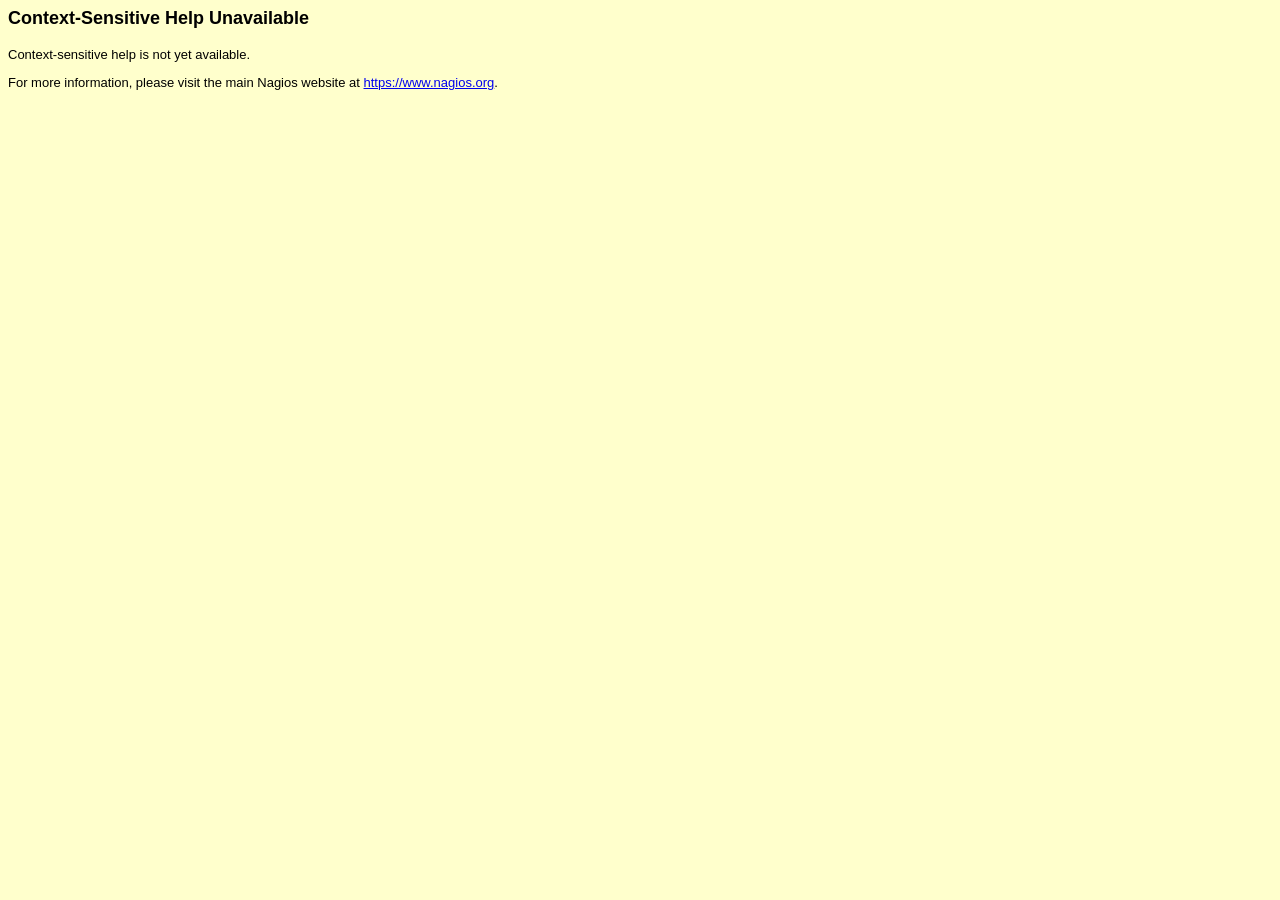
<file: contexthelp/A1.html>
<!DOCTYPE HTML PUBLIC "-//W3C//DTD HTML 4.0 Transitional//EN">

<HTML>
<HEAD>
<TITLE>Context-Sensitive Help Unavailable</TITLE>

<STYLE type="text/css">
<!--
	BODY.help { font-family: arial,serif; background-color : #FFFFCC; color: black; }
	.SectionTitle { font-family: arial,serif; background-color : white; color: black; font-weight: bold; font-size: large; background-color : #FFFFCC; }
	.SectionBody { font-family: arial,serif; background-color : white; color: black; font-size: small; background-color : #FFFFCC; }
-->

</STYLE>

</HEAD>

<BODY CLASS='help'>

<P CLASS='SectionTitle'>
Context-Sensitive Help Unavailable
</P>

<P CLASS='SectionBody'>
Context-sensitive help is not yet available.
</P>

<P CLASS='SectionBody'>
For more information, please visit the main Nagios website at <a href="https://www.nagios.org" target="_blank">https://www.nagios.org</a>.
</P>

</BODY>
</HTML>
</file>
